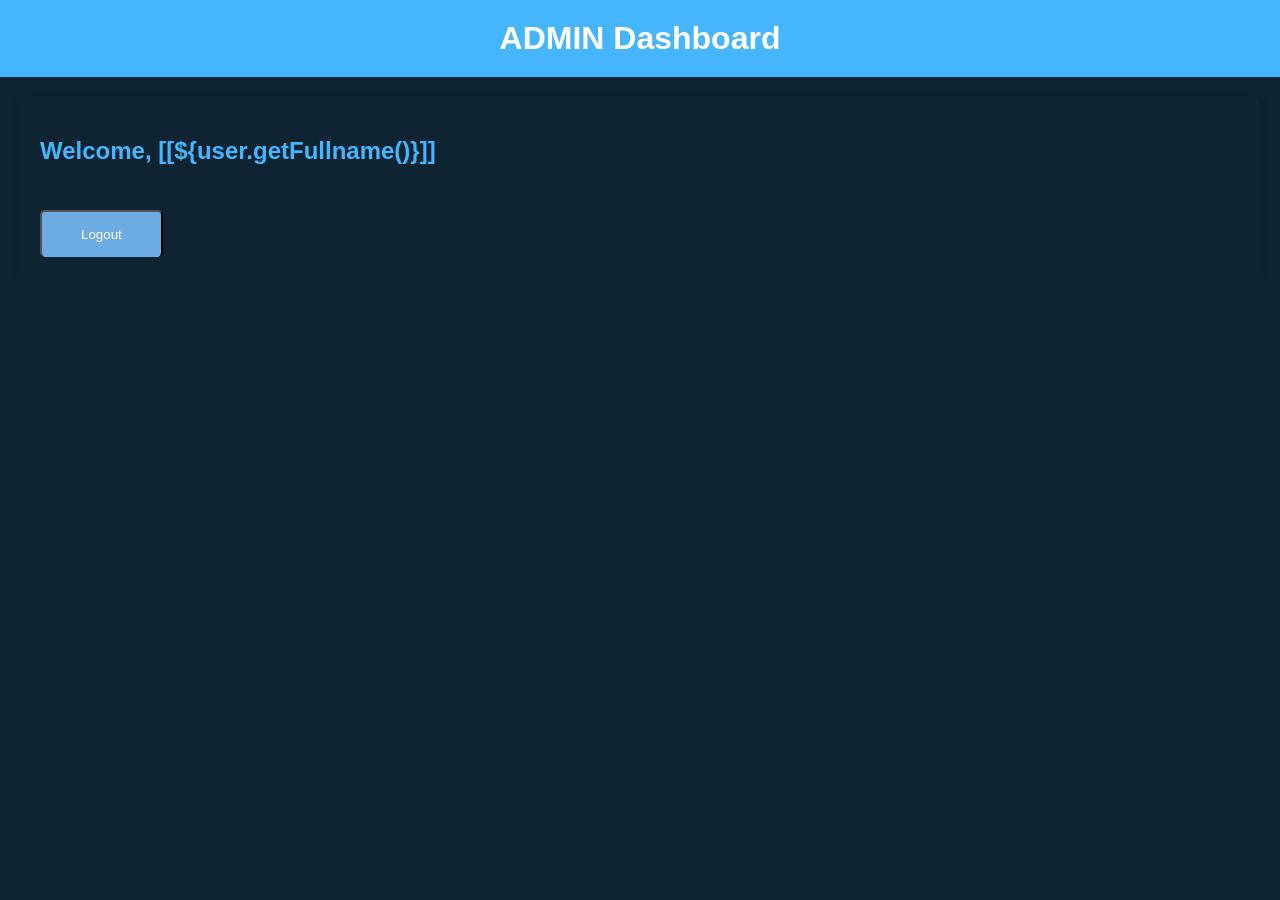
<file: src/main/resources/templates/admin.html>
<!DOCTYPE html>
<html lang="en" xmlns:sec="http://www.w3.org/1999/xhtml">
<head>
    <meta charset="UTF-8">
    <meta name="viewport" content="width=device-width, initial-scale=1.0">
    <title>User Dashboard</title>
    <style>
        body {
            font-family: Arial, sans-serif;
            background-color: #0e2433;
            color: white;
            margin: 0;
            padding: 0;
        }

        .header {
            background-color: #45b6fe;
            padding: 20px;
            text-align: center;
        }

        .header h1 {
            margin: 0;
        }

        .containers {
            max-width: 1200px;
            margin: 20px auto;
            padding: 20px;
            background-color: #0e2433;
            border-radius: 5px;
            box-shadow: 0 0 10px rgba(0, 0, 0, 0.2);
        }

        .form-button a {
            text-decoration: none;
            color: white;
        }

        .form-submit {
            display: inline-block;
            background: #6dabe4;
            color: #fff;
            border-bottom: none;
            width: auto;
            padding: 15px 39px;
            border-radius: 5px;
            -moz-border-radius: 5px;
            -webkit-border-radius: 5px;
            -o-border-radius: 5px;
            -ms-border-radius: 5px;
            margin-top: 25px;
            cursor: pointer; }

        h2 {
            color: #45b6fe;
        }

        /* Add more styles and components for your dashboard here */
    </style>
</head>
<body>
<div class="header">
    <h1>ADMIN Dashboard</h1>
</div>
<div class="containers">
    <h2>Welcome, [[${user.getFullname()}]]</h2>

    <span sec:authorize="isAuthenticated">
      <div class="form-group form-button">
          <button class="form-submit"><a th:href="@{/logout}">Logout</a></button>
      </div>

  </span>

</div>
</body>
</html>
</file>
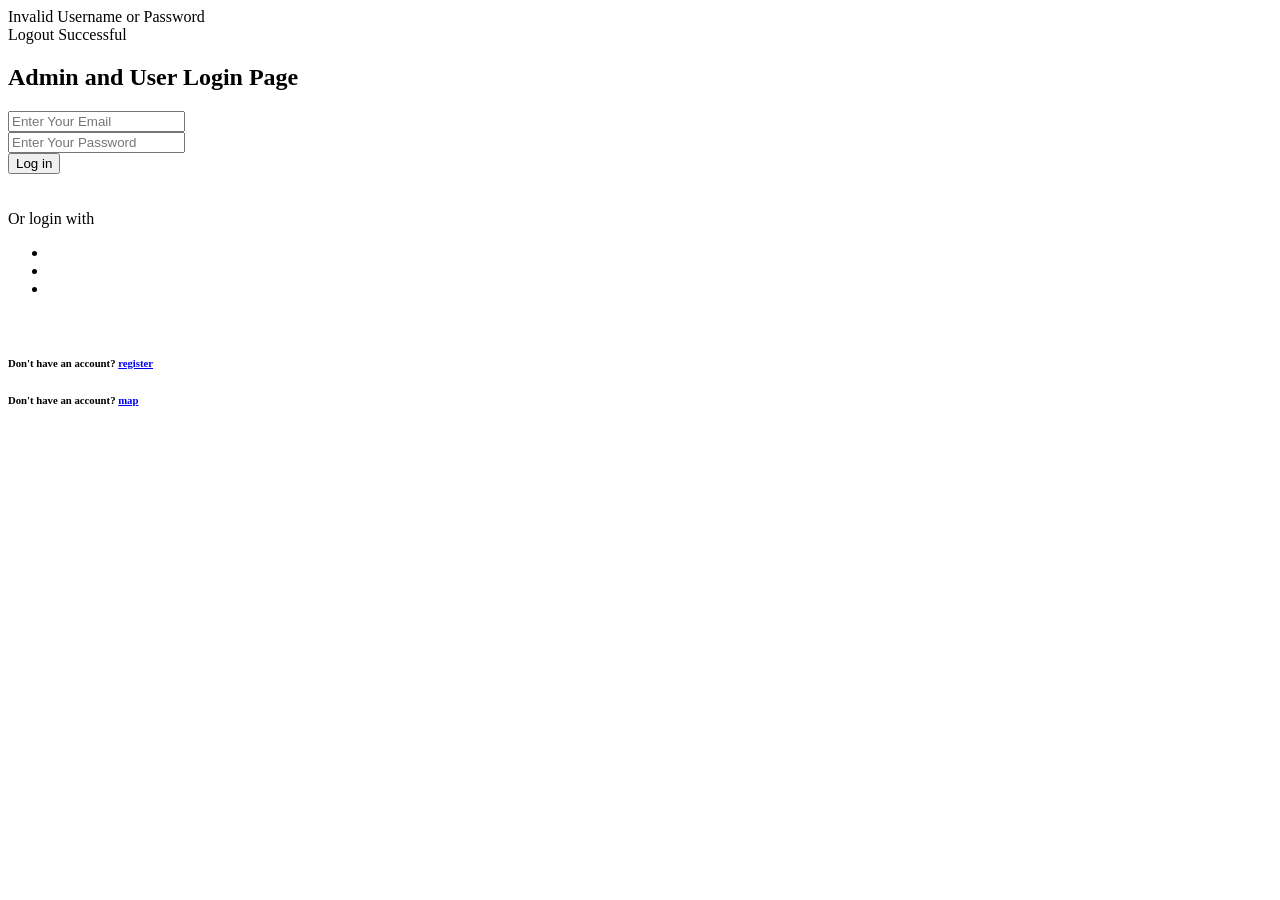
<file: src/main/resources/templates/login.html>
<!DOCTYPE html>
<html lang="en">
<head>
    <meta charset="UTF-8">
    <title>Login Form</title>
    <link rel="stylesheet" th:href="@{/css/styles.css}">
    <!-- Font Icon -->
    <link rel="stylesheet" th:href="@{/fonts/material-icon/css/material-design-iconic-font.min.css}">
</head>
<body>

<div class="main">

  <!-- Sign in  Form -->
  <section class="sign-in">
    <div class="container">
      <div class="signin-content">
        <div class="signin-form">
          <div class="message" th:if="${param.error}">
            Invalid Username or Password
          </div>
          <div class="message" th:if="${param.logout}">
            Logout Successful
          </div>
          <h2 class="form-title">Admin and User Login Page</h2>
          <form method="post" th:action="@{/login}" class="register-form" id="login-form">

            <div class="form-group">
              <label for="username"><i class="zmdi zmdi-email material-icons-name"></i></label>
              <input type="email" name="username" id="username" placeholder="Enter Your Email" required/>
            </div>

            <div class="form-group">
              <label for="password"><i class="zmdi zmdi-lock"></i></label>
              <input type="password" name="password" id="password" placeholder="Enter Your Password" required/>
            </div>

<!--            <div class="form-group">-->
<!--              <input type="checkbox" name="remember-me" id="remember-me" class="agree-term" />-->
<!--              <label for="remember-me" class="label-agree-term"><span><span></span></span>Remember me</label>-->
<!--            </div>-->

            <div class="form-group form-button">
              <input type="submit" name="signin" id="signin" class="form-submit" value="Log in" />
            </div>

          </form>
          <br>
          <br>

          <div class="social-login">
            <span class="social-label">Or login with</span>
            <ul class="socials">
              <li>
<!--                <a href="/oauth2/authorization/facebook"><i class="zmdi zmdi-facebook"></i></a>-->
              </li>
              <li>
                <a href="/oauth2/authorization/google"><i class="zmdi zmdi-google"></i></a>
              </li>
              <li>
                <a href="/oauth2/authorization/github"><i class="zmdi zmdi-github"></i></a>
              </li>
            </ul>
          </div>

          <br>

        <div class="form-group form-button">
            <h6 class="signup-image-link">Don't have an account? <a href="http://localhost:8080/registration">register</a></h6>
        </div>

        <div class="form-group form-button">
            <h6 class="signup-image-link">Don't have an account? <a href="http://localhost:8080/showMap">map</a></h6>
        </div>


        </div>
      </div>
    </div>
  </section>

</div>


</body>
</html>
</file>
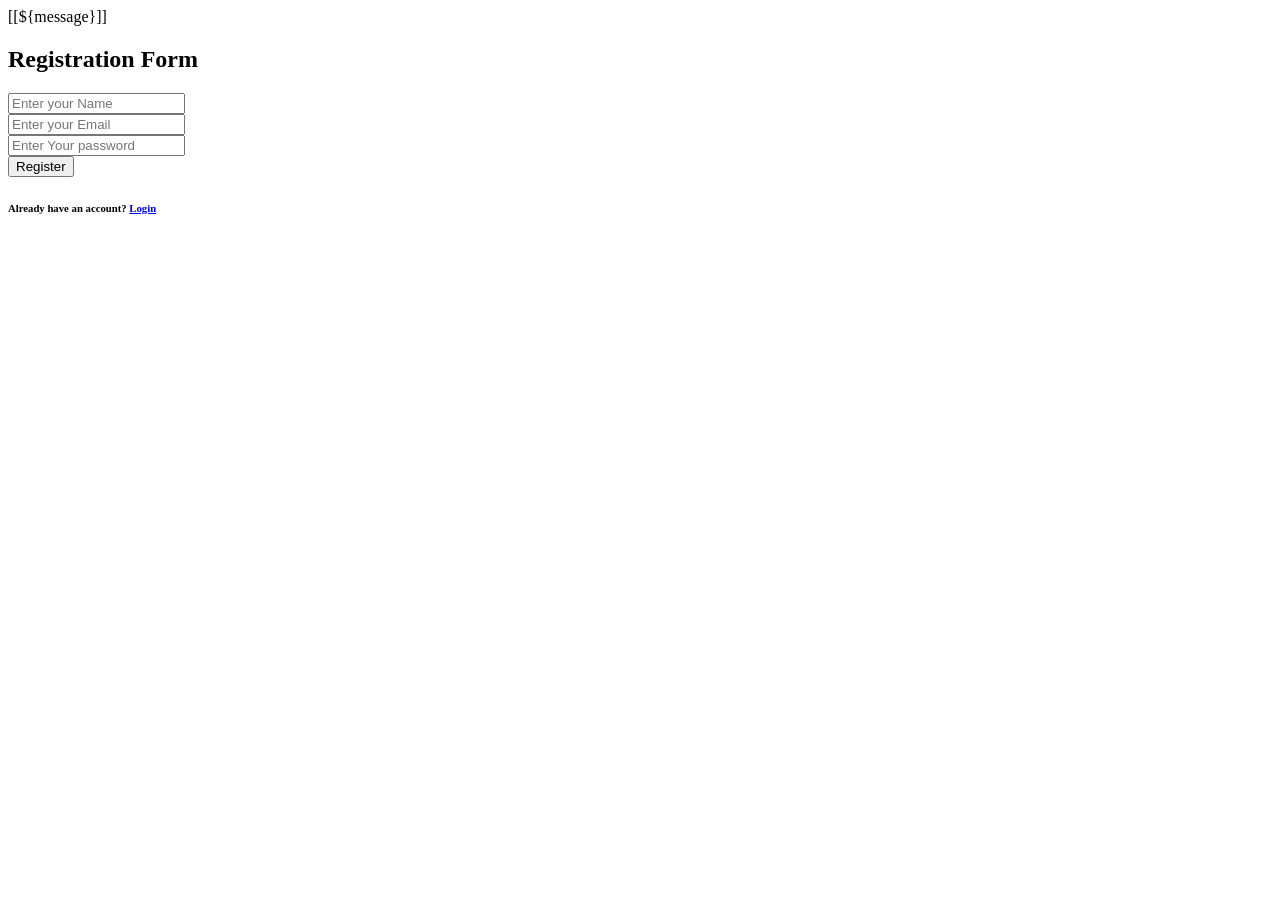
<file: src/main/resources/templates/register.html>
<!DOCTYPE html>
<html lang="en">
<head>
    <meta charset="UTF-8">
    <title>Registration Form</title>
    <link rel="stylesheet" th:href="@{../css/styles.css}">
    <!-- Font Icon -->
    <link rel="stylesheet" th:href="@{../fonts/material-icon/css/material-design-iconic-font.min.css}">

    <script>
        document.addEventListener("DOMContentLoaded", () => {
            const messageElement = document.querySelector(".message");
            if (messageElement && messageElement.textContent.includes("successful")) {
                document.getElementById("register-form").reset();
            }
        });
    </script>


</head>
<body>

<div class="main">

    <!-- Sign up form -->
    <section class="signup">
        <div class="container">
            <div class="signup-content">
                <div class="signup-form">
                    <div class="message" th:if="${message != null}">
                        [[${message}]]
                    </div>
                    <h2 class="form-title">Registration Form</h2>

                    <form method="post" th:action="@{registration}" role="form" th:object="${user}" class="register-form"
                          id="register-form">
                        <div class="form-group">
                            <label for="fullname"><span class="zmdi zmdi-account material-icons-name"></span></label>
                            <input th:field="*{fullname}" type="text" name="name" id="fullname" placeholder="Enter your Name" required/>
                        </div>

                        <div class="form-group">
                            <label for="email"><span class="zmdi zmdi-email"></span></label>
                            <input th:field="*{email}" type="email" name="email" id="email" placeholder="Enter your Email" required/>
                        </div>

                        <div class="form-group">
                            <label for="password"><span class="zmdi zmdi-lock"></span></label>
                            <input th:field="*{password}" type="password" name="password" id="password" placeholder="Enter Your password" required/>
                        </div>

                        <div class="form-group form-button">
                            <input type="submit"  class="form-submit" value="Register" />
                        </div>

                    </form>



                    <div class="form-group form-button">
                        <h6 class="signup-image-link">Already have an account? <a href="http://localhost:8080/login">Login</a></h6>
                    </div>

                </div>
            </div>
        </div>

    </section>
</div>
</body>
</html>
</file>
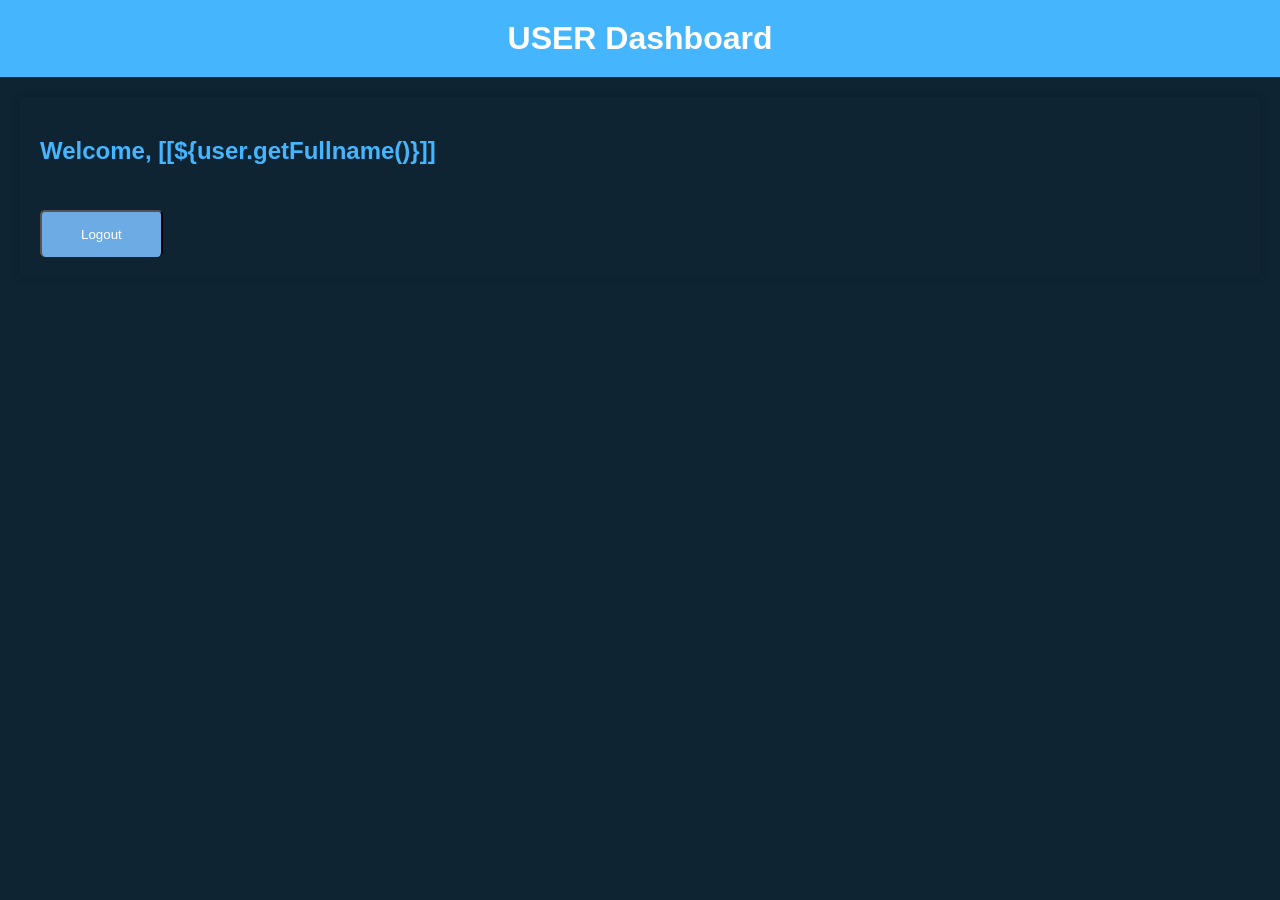
<file: src/main/resources/templates/user.html>
<!DOCTYPE html>
<html lang="en" xmlns:sec="http://www.w3.org/1999/xhtml">
<head>
  <meta charset="UTF-8">
  <meta name="viewport" content="width=device-width, initial-scale=1.0">
  <title>User Dashboard</title>
  <style>
    body {
      font-family: Arial, sans-serif;
      background-color: #0e2433;
      color: white;
      margin: 0;
      padding: 0;
    }

    .header {
      background-color: #45b6fe;
      padding: 20px;
      text-align: center;
    }

    .header h1 {
      margin: 0;
    }

    .containers {
      max-width: 1200px;
      margin: 20px auto;
      padding: 20px;
      background-color: #0e2433;
      border-radius: 5px;
      box-shadow: 0 0 10px rgba(0, 0, 0, 0.2);
    }

    .form-button a {
        text-decoration: none;
        color: white;
    }

    .form-submit {
        display: inline-block;
        background: #6dabe4;
        color: #fff;
        border-bottom: none;
        width: auto;
        padding: 15px 39px;
        border-radius: 5px;
        -moz-border-radius: 5px;
        -webkit-border-radius: 5px;
        -o-border-radius: 5px;
        -ms-border-radius: 5px;
        margin-top: 25px;
        cursor: pointer; }

    h2 {
      color: #45b6fe;
    }

    /* Add more styles and components for your dashboard here */
  </style>
</head>
<body>
<div class="header">
  <h1>USER Dashboard</h1>
</div>
<div class="containers">
  <h2>Welcome, [[${user.getFullname()}]]</h2>

  <span sec:authorize="isAuthenticated">
      <div class="form-group form-button">
          <button class="form-submit"><a th:href="@{/logout}">Logout</a></button>
      </div>

  </span>

</div>
</body>
</html>
</file>
